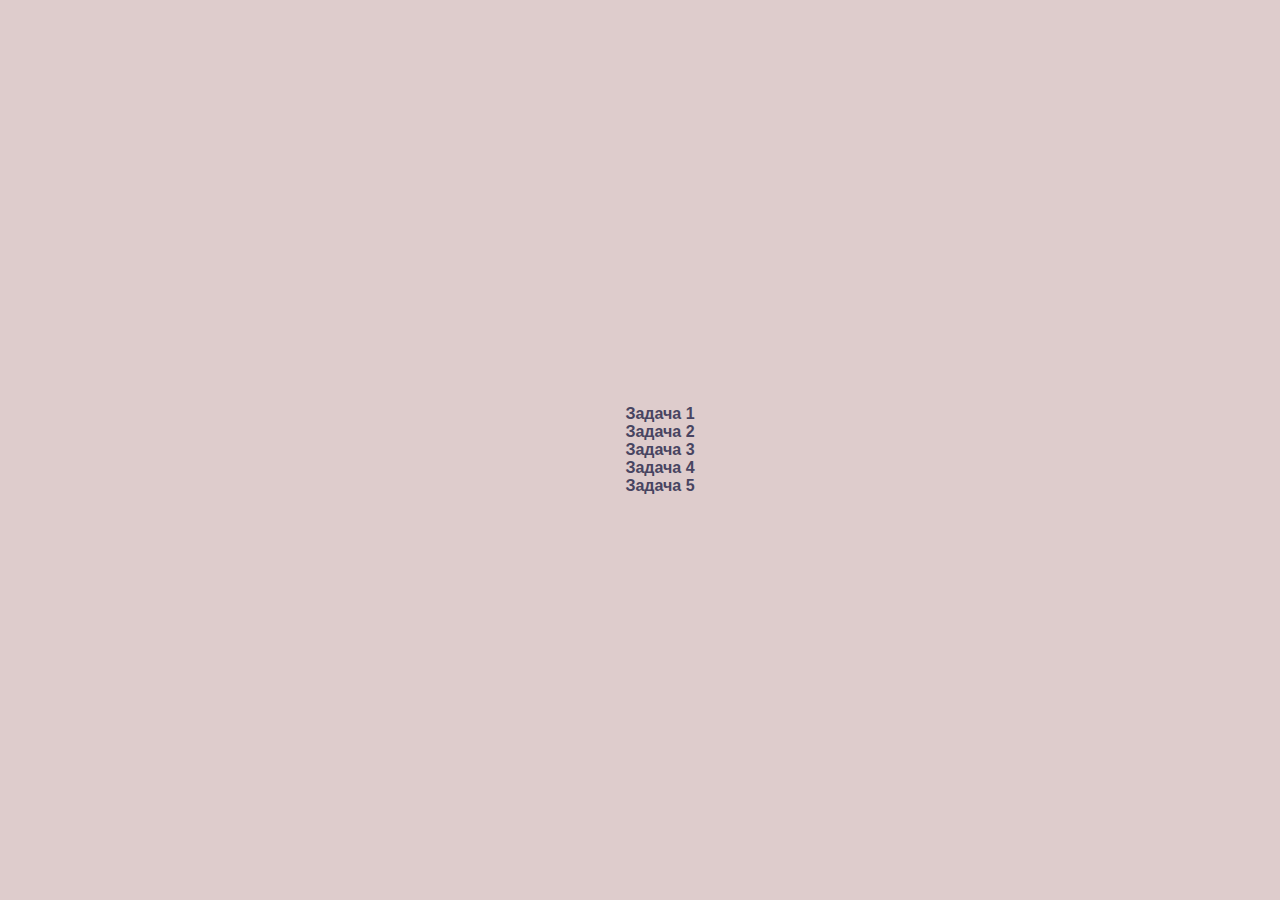
<file: index.html>
<!DOCTYPE html>
<html lang="en">
<head>
    <meta charset="UTF-8">
    <title>JS-Start</title>
    <link rel="stylesheet" type="text/css" href="style.css">

</head>
<body>
<ul>
  <li>
    <a href="task1/index.html">Задача 1</a>
  </li>
  <li>
    <a href="task2/index.html">Задача 2</a>
  </li>
  <li>
    <a href="task3/index.html">Задача 3</a>
  </li>
  <li>
    <a href="task4/index.html">Задача 4</a>
  </li>
  <li>
    <a href="task5/index.html">Задача 5</a>
  </li>
</ul>
</body>
</html>
</file>
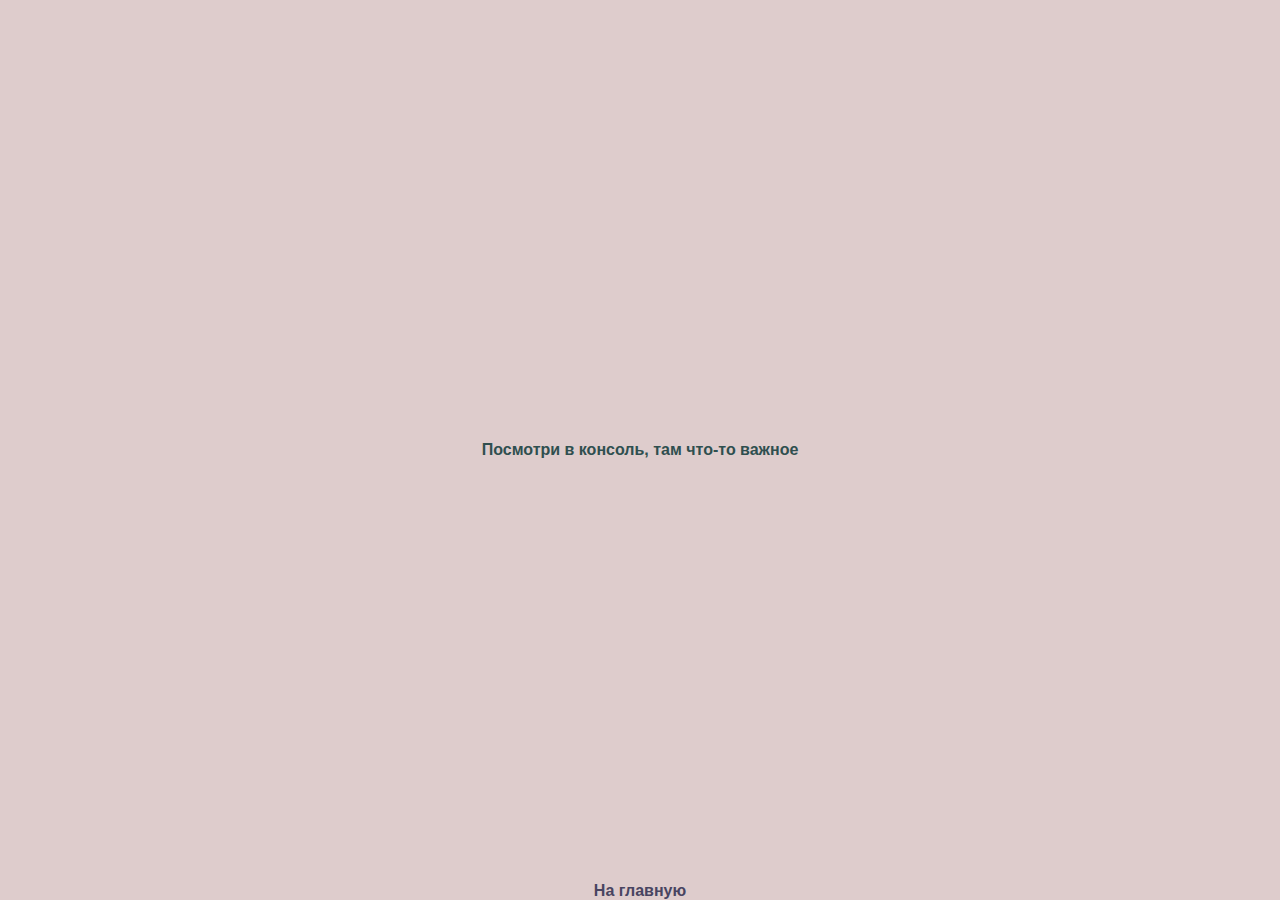
<file: task1/index.html>
<!DOCTYPE html>
<html lang="en">
<head>
    <meta charset="UTF-8">
    <title>JS-Start. 1 задача</title>
    <link rel="stylesheet" type="text/css" href="../style.css">
</head>
<body>
<p>Посмотри в консоль, там что-то важное</p>
<a class="home" href="../index.html">На главную</a>
</body>
<script src="script.js"></script>
</html>
</file>
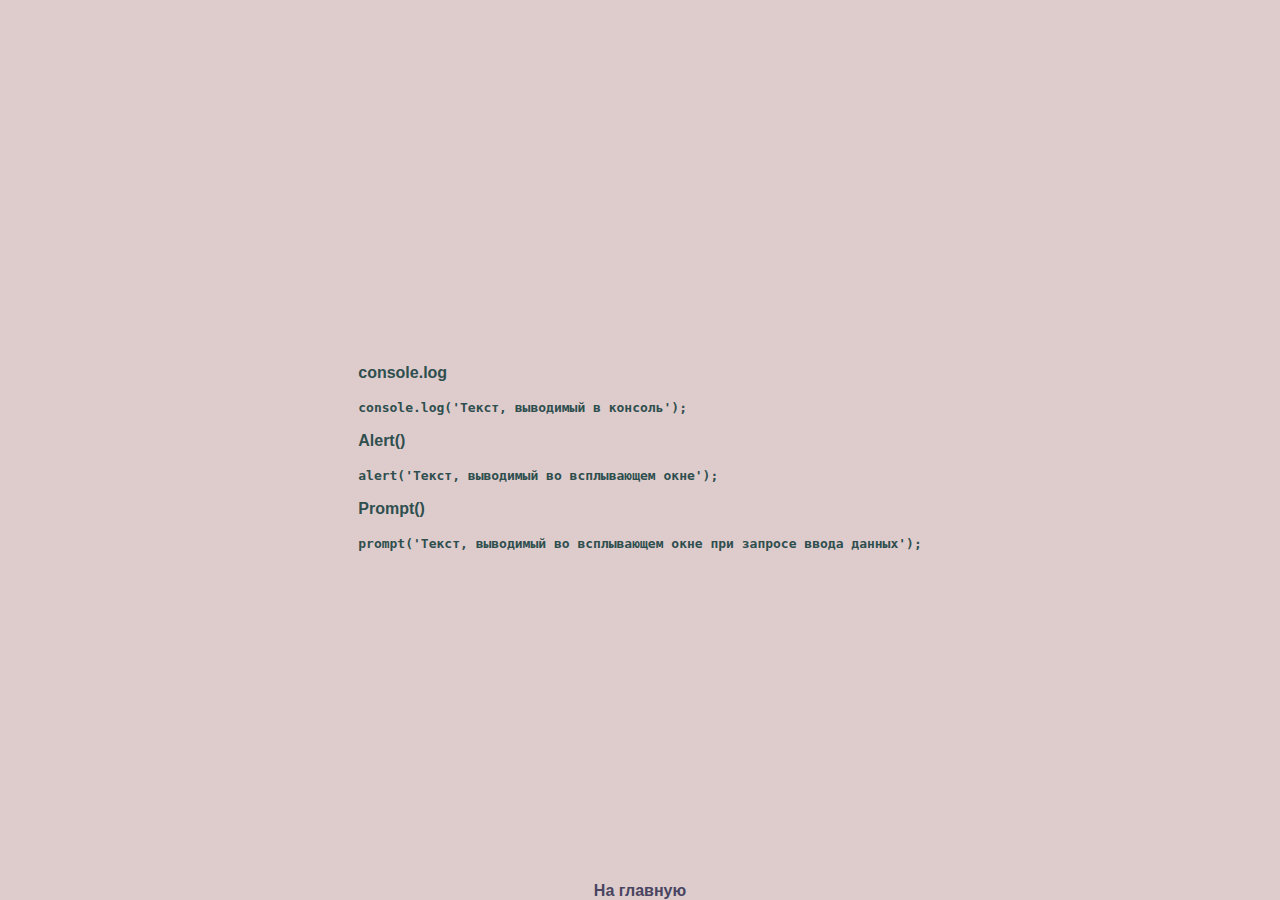
<file: task2/index.html>
<!DOCTYPE html>
<html lang="en">
<head>
    <meta charset="UTF-8">
    <title>JS-Start. 2 задача</title>
    <link rel="stylesheet" type="text/css" href="../style.css">
</head>
<body>
    <div>
    <p id="consoleLog">console.log</p>
    <code>
      console.log('Текст, выводимый в консоль');
    </code>
    <p id="alert">Alert()</p>
    <code>
      alert('Текст, выводимый во всплывающем окне');
    </code>
    <p id="prompt">Prompt()</p>
    <code>
      prompt('Текст, выводимый во всплывающем окне при запросе ввода данных');
    </code>
  </div>
<a class="home" href="../index.html">На главную</a>
<script src="script.js"></script>
</body>
</html>
</file>
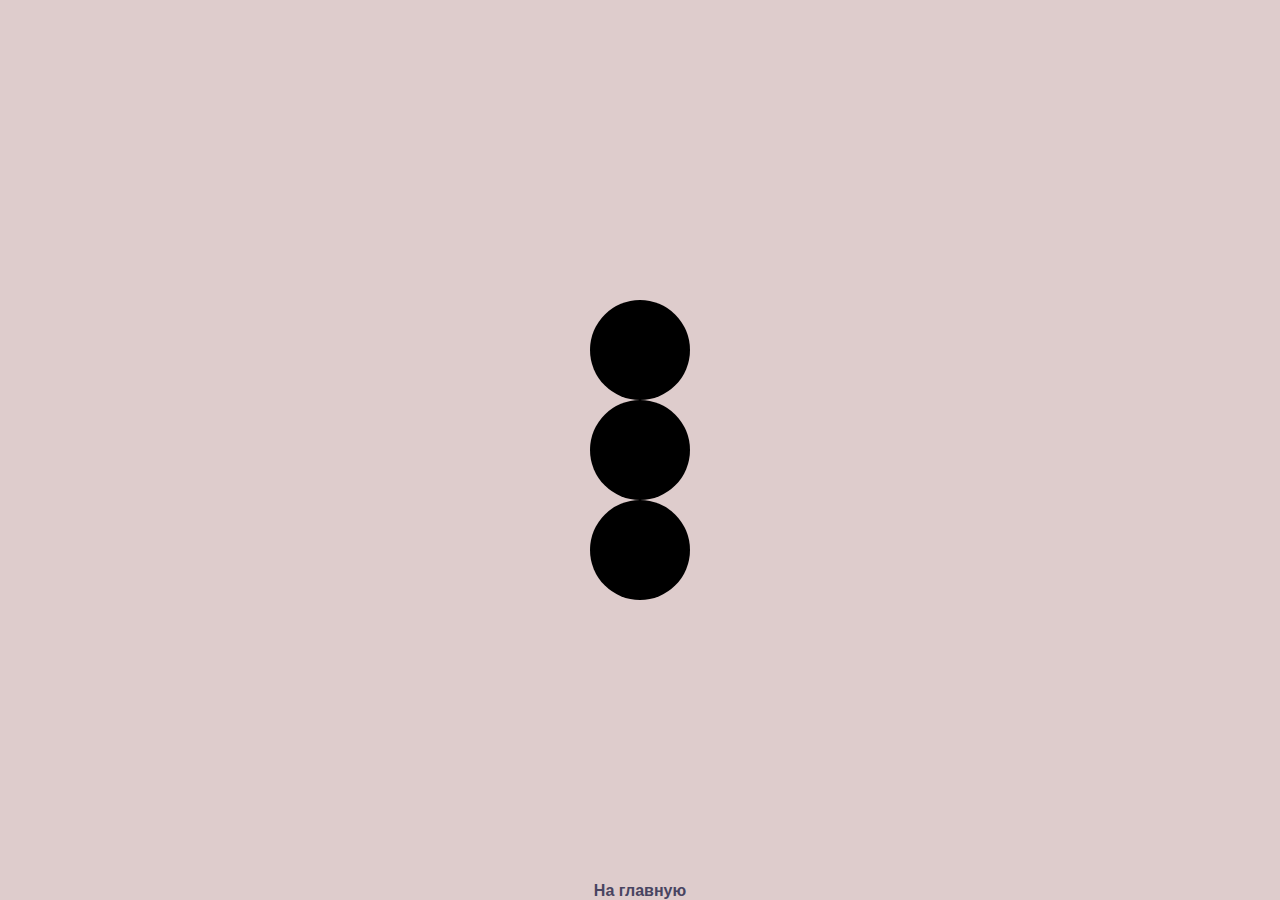
<file: task3/index.html>
<!DOCTYPE html>
<html lang="en">
<head>
    <meta charset="UTF-8">
    <title>JS-Start. 3 задача</title>
    <link rel="stylesheet" type="text/css" href="../style.css">
</head>
<body>
<div class="trafficLight">
    <div id="trafficLightGreen"></div>
    <div id="trafficLightYellow"></div>
    <div id="trafficLightRed"></div>
</div>
<a class="home" href="../index.html">На главную</a>
<script src="script.js"></script>
</body>
</html>
</file>
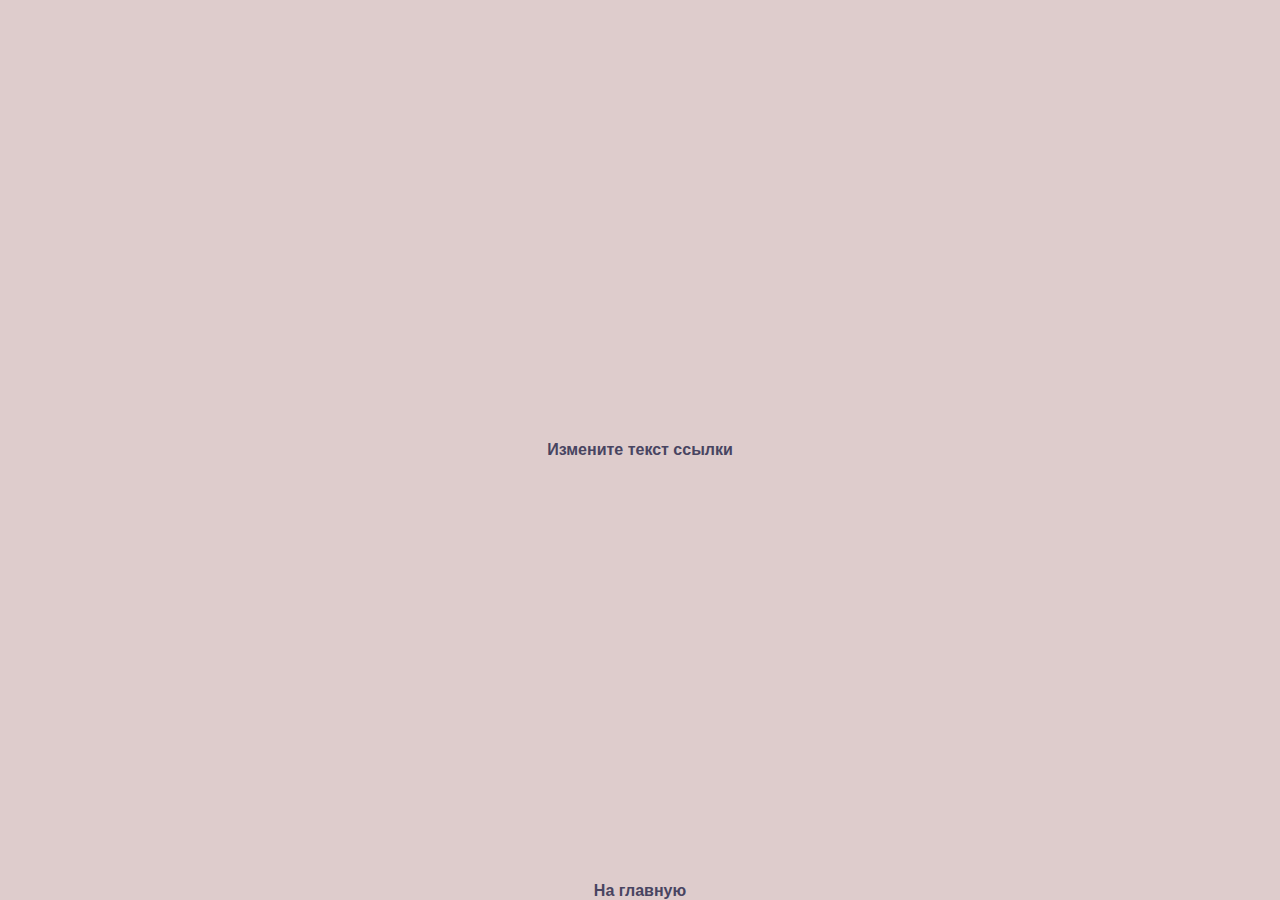
<file: task4/index.html>
<!DOCTYPE html>
<html lang="en">
<head>
    <meta charset="UTF-8">
    <title>JS-Start. 4 задача</title>
    <link rel="stylesheet" type="text/css" href="../style.css">

</head>
<body>
<a href="https://www.google.ru/">Измените текст ссылки</a>
<a class="home" href="../index.html">На главную</a>
<script src="script.js"></script>
</body>
</html>
</file>
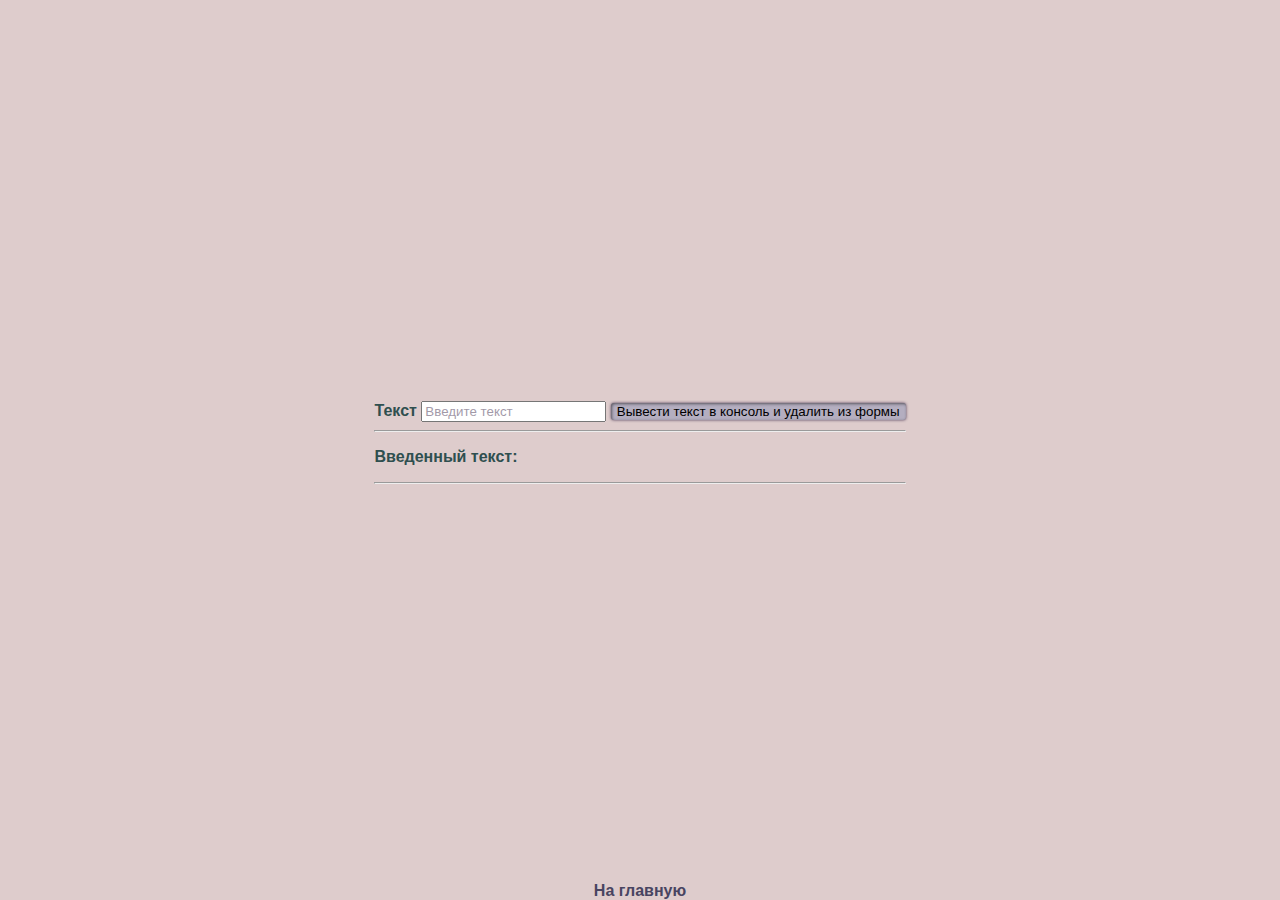
<file: task5/index.html>
<!DOCTYPE html>
<html lang="en">
<head>
    <meta charset="UTF-8">
    <title>JS-Start. 5 задача</title>
    <link rel="stylesheet" type="text/css" href="../style.css">
</head>
<body>
    <div>
        <form action="#">
            <label>
                Текст
                <input type="text" placeholder="Введите текст">
            </label>
            <button type="submit">
                Вывести текст в консоль и удалить из формы
            </button>
        </form>
        <hr>
        <p>Введенный текст:</p>
        <hr>
        <p id="duplicateField"></p>
    </div>

<a class="home" href="../index.html">На главную</a>
<script src="script.js"></script>
</body>
</html>
</file>
<file: style.css>
body {
    margin: 0px;
    box-sizing: border-box;
    position: absolute;
    font-family: Arial, Helvetica, sans-serif;
    font-weight: 700;
    color: #2F4F4F;
    background-color: #decccc;
    display: flex;
    align-items: center;
    justify-content: center;
    width: 100%;
    height: 100%;
}

a, a:visited, a:hover {
    font-weight: 700;
}

a {
    color: #484461;
    text-decoration: none;
}

a:visited 
{
    color: #484461; 
}

a:hover {
    border-radius: 3px;
    color: #485e94;
    box-shadow: 0 0 5px #484461;
}

li {
    list-style: none;

}

.home {
    position:absolute;
    bottom:0;
}

#trafficLightRed {
    width: 100px;
    height: 100px;
    border-radius: 50%;
    background: black;
  }

#trafficLightYellow {
    width: 100px;
    height: 100px;
    border-radius: 50%;
    background: black;
  }

#trafficLightGreen {
    width: 100px;
    height: 100px;
    border-radius: 50%;
    background: black;
  }

  #consoleLog:hover, #alert:hover, #prompt:hover {
      cursor: pointer;
      text-shadow: 1px 1px 4px rgb(58, 53, 53);
  }

  /* input {
      border-radius: 4px;
  } */

  input:focus, textarea{
        border-color: rgb(83, 78, 78);
    }

  input::placeholder {
      opacity: 0.5;
      color: rgb(72, 53, 83);
  }

  button {
      border: none;
      border-radius: 3px;
      background-color: rgb(180, 174, 192);
      box-shadow: 0 0 3px rgb(72, 53, 83), inset 1px 1px 3px rgb(0, 0, 0, 0.5);
  }

  button:hover {
    border: none;
    border-radius: 3px;
    background-color: rgb(219, 215, 228);
    box-shadow: 0 0 3px rgb(72, 53, 83), inset 1px 1px 3px rgb(0, 0, 0, 0.5);
}

button:active {
    border: none;
    border-radius: 3px;
    background-color: rgb(219, 215, 228);
    box-shadow: -1px -1px 3px rgb(72, 53, 83), inset 1px 1px 3px rgb(0, 0, 0, 0.5);
}
</file>
